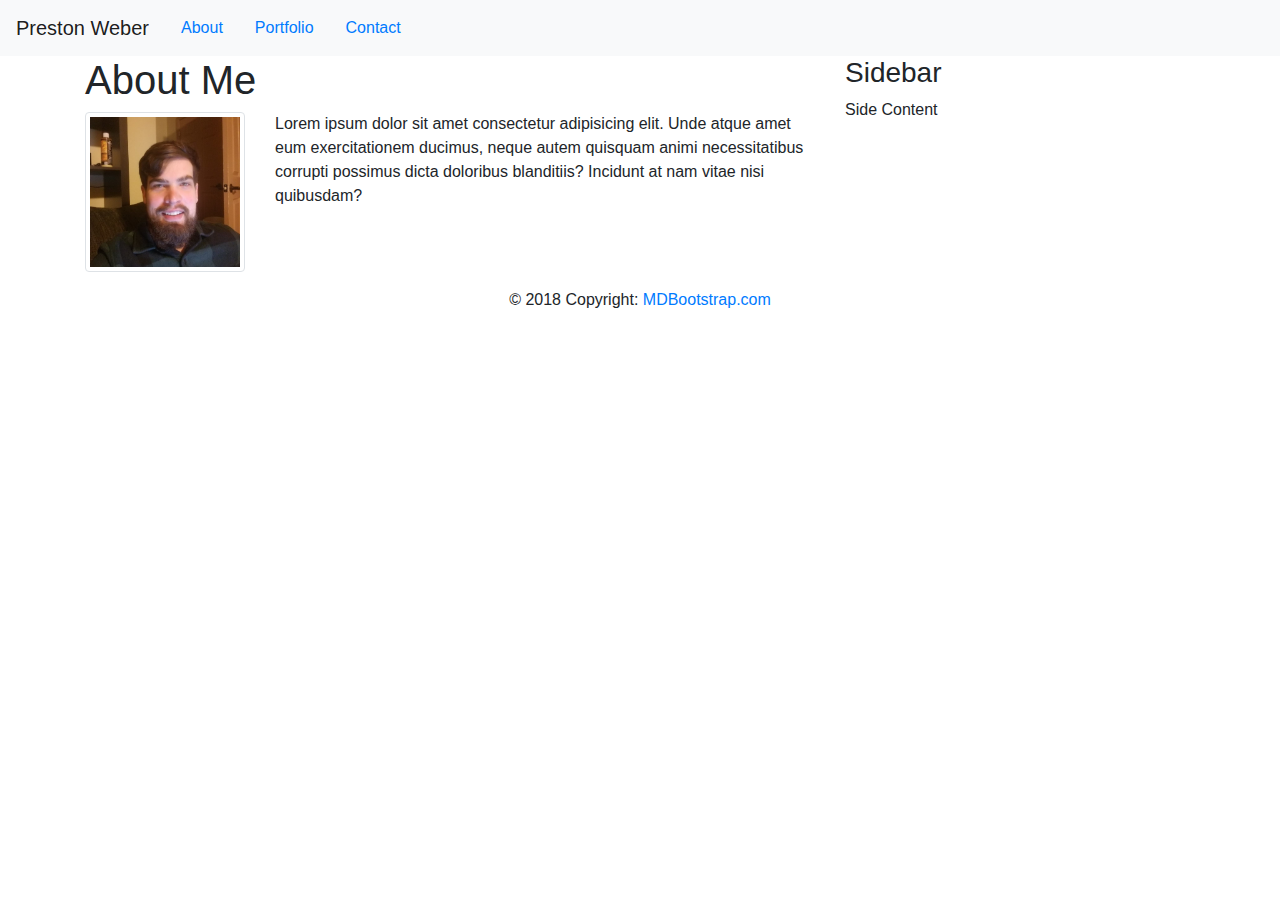
<file: index.html>
<!DOCTYPE html>
<html>
    <head>
        <title>About Me</title>
        <link rel="stylesheet" href="https://stackpath.bootstrapcdn.com/bootstrap/4.3.1/css/bootstrap.min.css" integrity="sha384-ggOyR0iXCbMQv3Xipma34MD+dH/1fQ784/j6cY/iJTQUOhcWr7x9JvoRxT2MZw1T" crossorigin="anonymous">

    </head>
    <body>
            <nav class="navbar navbar-expand-lg navbar-light bg-light">
                    <a class="navbar-brand" href="index.html">Preston Weber</a>
                   
                      
                    
                
                      <div class="nav">
                        <a class="nav-link " href="index.html">About <span class="sr-only">(current)</span></a>
                        <a class="nav-link" href="portfolio.html">Portfolio</a>
                        <a class="nav-link" href="contact.html">Contact</a>
                        
                      </div>
                    </div>
                  </nav>

                  <div class="container">
                      <div class="row">
                          <div class="col-sm-8">
                              <div class="page-header">
                            <h1>About Me</h1>
                            </div>
                            <div class="row">
                                <div class="col-sm-3">
                                
                                        <img src="picofme.jpg" class="img-thumbnail">
                                </div>
                                <div class="col-sm-9">
                                        <div class="caption">
                                            <p>Lorem ipsum dolor sit amet consectetur adipisicing elit. Unde atque amet eum exercitationem ducimus, neque autem quisquam animi necessitatibus corrupti possimus dicta doloribus blanditiis? Incidunt at nam vitae nisi quibusdam?</p>

                                            
                                            
                                        </div>
                                </div>        
                                    
                            
                            </div>
                          </div>
                        <div class="col-sm-4">
                            <div class="panel panel-default">
                                <div class="panel-heading">
                                    <h3 class="panel-title">Sidebar</h3>
                                </div>
                                <div class="panel-body">
                                    Side Content
                                </div>
                            </div>
                        </div>
                    </div>
                </div>
        
<!-- Footer -->
<footer class="page-footer font-small blue">

        <!-- Copyright -->
        <div class="footer-copyright text-center py-3">© 2018 Copyright:
          <a href="https://mdbootstrap.com/education/bootstrap/"> MDBootstrap.com</a>
        </div>
        <!-- Copyright -->
      
      </footer>
      <!-- Footer -->
      


    </body>
</html>
</file>
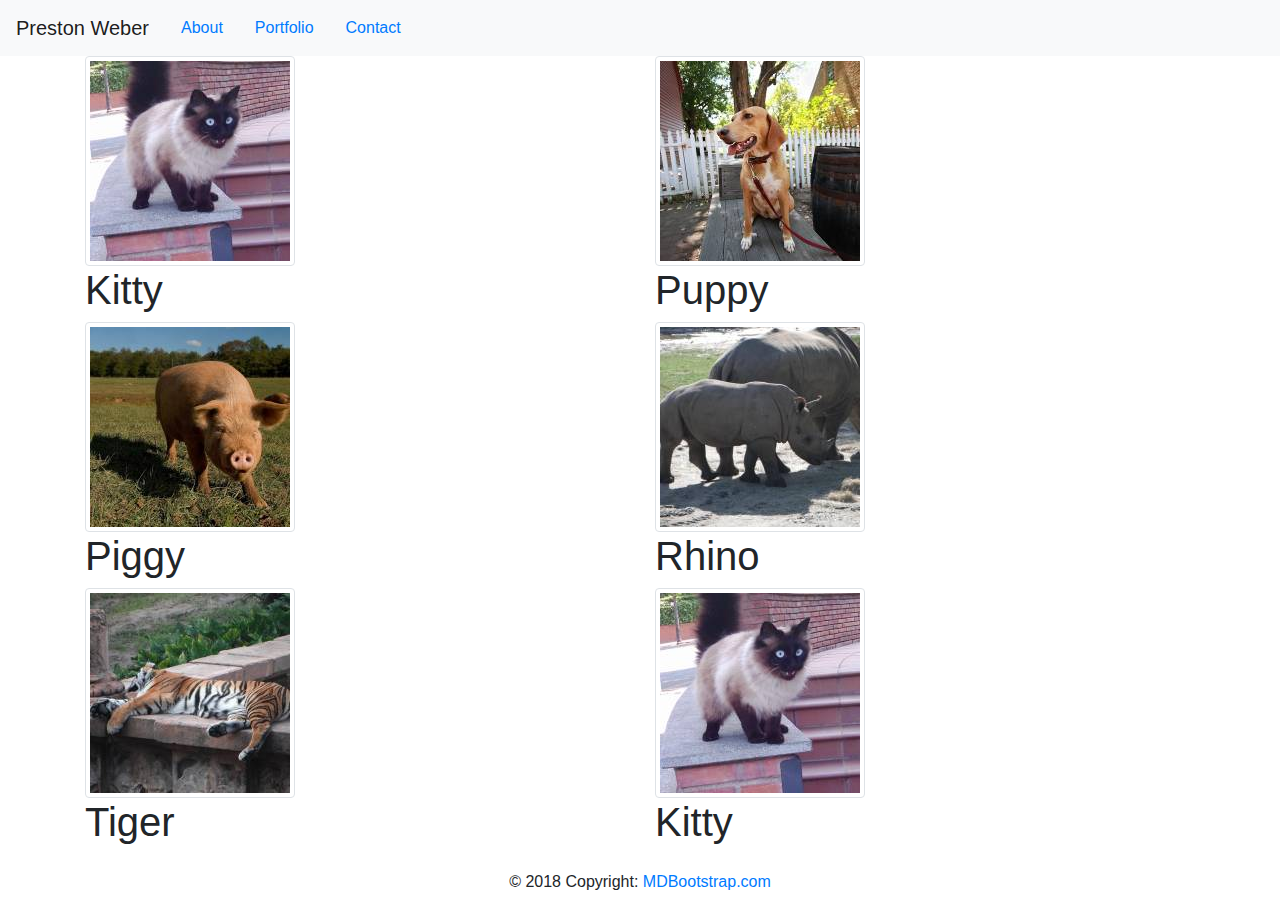
<file: portfolio.html>
<!DOCTYPE html>
<html>
    <head>
        <title>About Me</title>
        <link rel="stylesheet" href="https://stackpath.bootstrapcdn.com/bootstrap/4.3.1/css/bootstrap.min.css" integrity="sha384-ggOyR0iXCbMQv3Xipma34MD+dH/1fQ784/j6cY/iJTQUOhcWr7x9JvoRxT2MZw1T" crossorigin="anonymous">

    </head>
    <body>
            <nav class="navbar navbar-expand-lg navbar-light bg-light">
                    <a class="navbar-brand" href="index.html">Preston Weber</a>
                   
                      
                    
                
                      <div class="nav">
                        <a class="nav-link " href="index.html">About <span class="sr-only">(current)</span></a>
                        <a class="nav-link" href="portfolio.html">Portfolio</a>
                        <a class="nav-link" href="contact.html">Contact</a>
                        
                      </div>
                    
                  </nav>
                  <div class="container">
                      <div class="row">
                          <div class="col-md-6">
                            
                              <img src="assets/images/kitty.jpg" class="img-thumbnail">
                                <h1 class="label label-default">Kitty</h1>
                          </div>
                          <div class="col-md-6">
                              <img src="assets/images/puppy.jpg" class="img-thumbnail">
                              <h1 class="label label-default">Puppy</h1>
                          </div>
                        </div>
                        <div class="row">
                            <div class="col-md-6">
                                <img src="assets/images/piggy.jpg" class="img-thumbnail">
                                <h1 class="label label-default">Piggy</h1>
                            </div>
                            <div class="col-md-6">
                                <img src="assets/images/rhino.jpg" class="img-thumbnail">
                                <h1 class="label label-default">Rhino</h1>
                            </div>
                        </div>
                        <div class="row">
                            <div class="col-md-6">
                                <img src="assets/images/tiger.jpg" class="img-thumbnail">
                                <h1 class="label label-default">Tiger</h1>
                            </div>
                            <div class="col-md-6">
                                <img src="assets/images/kitty.jpg" class="img-thumbnail">
                                <h1 class="label label-default">Kitty</h1>
                            </div>
                        </div>
                  </div>
    <!-- Footer -->
<footer class="page-footer font-small blue">

        <!-- Copyright -->
        <div class="footer-copyright text-center py-3">© 2018 Copyright:
          <a href="https://mdbootstrap.com/education/bootstrap/"> MDBootstrap.com</a>
        </div>
        <!-- Copyright -->
      
      </footer>
      <!-- Footer -->

    </body>
</html>
</file>
